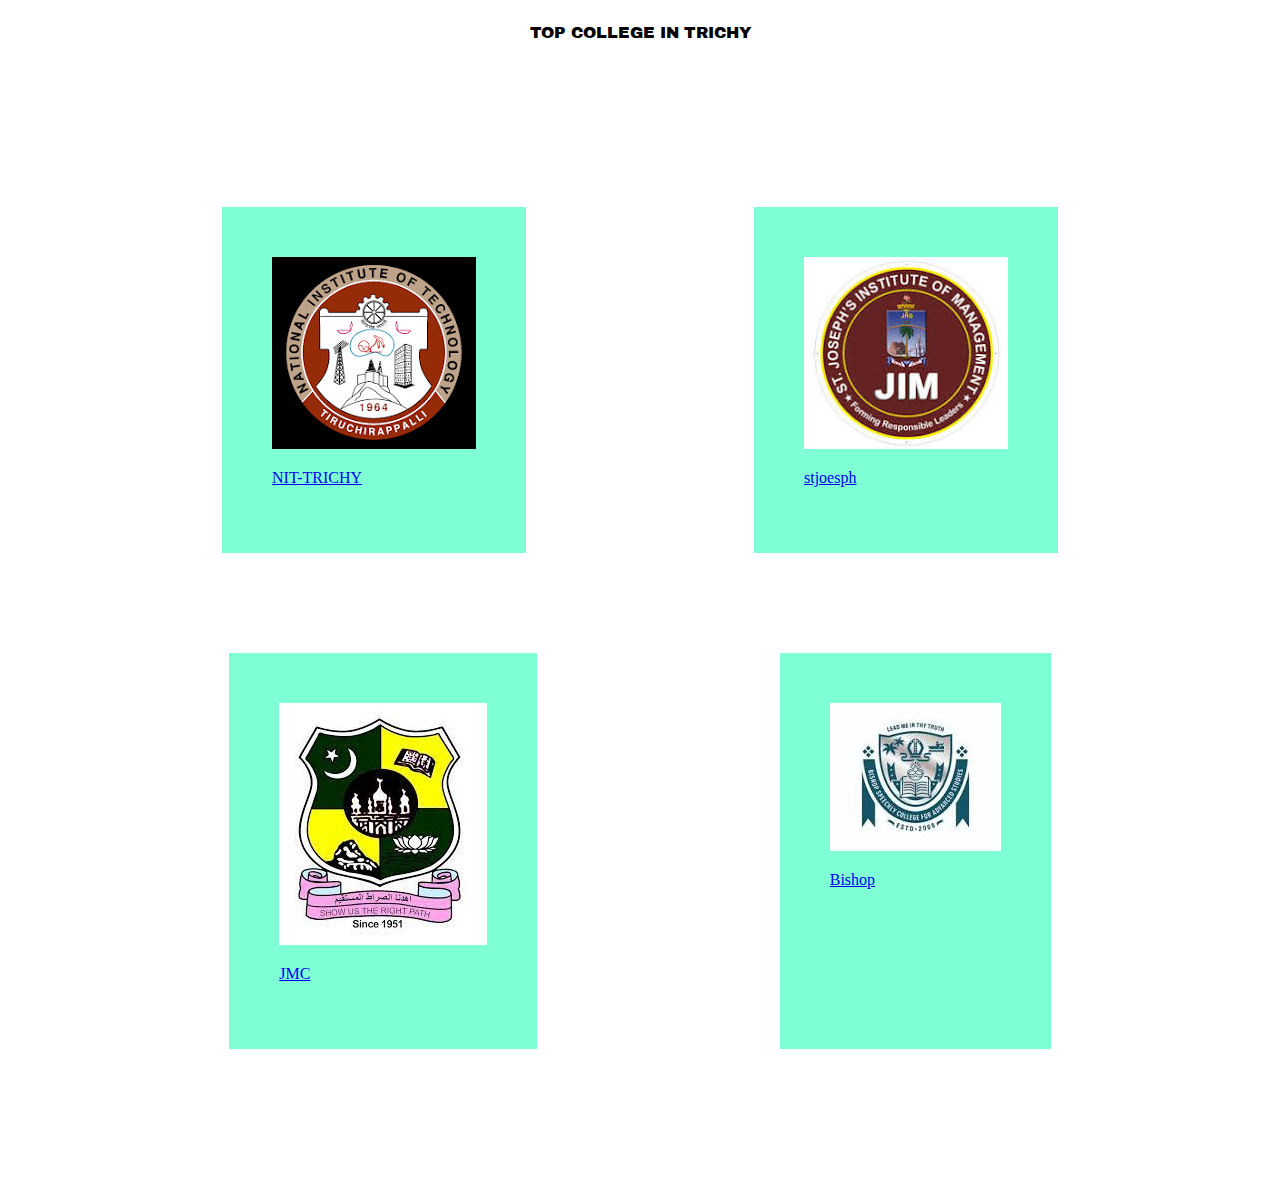
<file: index.html>
<!DOCTYPE html>
<html lang="en">
<head>
    <meta charset="UTF-8">
    <meta name="viewport" content="width=device-width, initial-scale=1.0">
    <title>Document</title>
    
    <link rel="preconnect" href="https://fonts.googleapis.com">
    <link rel="preconnect" href="https://fonts.gstatic.com" crossorigin>
    <link href="https://fonts.googleapis.com/css2?family=Archivo+Black&display=swap" rel="stylesheet">
    <link rel="style stylesheet" href="./style.css"/>
</head>
<style>
   
</style>

<body>
    
    <div id="body">
        <p>TOP COLLEGE IN TRICHY</p>
    </div>
    <div class="main">
    <div class="nit">
        <img src="./image/download.png"/>
        <p><a href="./NIT.html">NIT-TRICHY</a></p>
    </div>
    <div class="st">
        <img src="./image/joesph's.png"/>
        <p><a href="./stjoesph.html">stjoesph</a></p>
    </div>
    <div class="jmc">
        <img src="./image/jmc.png"/>
        <p><a href="./jmc.html">JMC</a></p>
    </div>
    <div class="bishop">
        <img src="./image/bishop.png"/>
        <p><a href="./bishop.html">Bishop</a></p>
    </div>

      

    </div>
   </div>


    
</body>
</html>
</file>
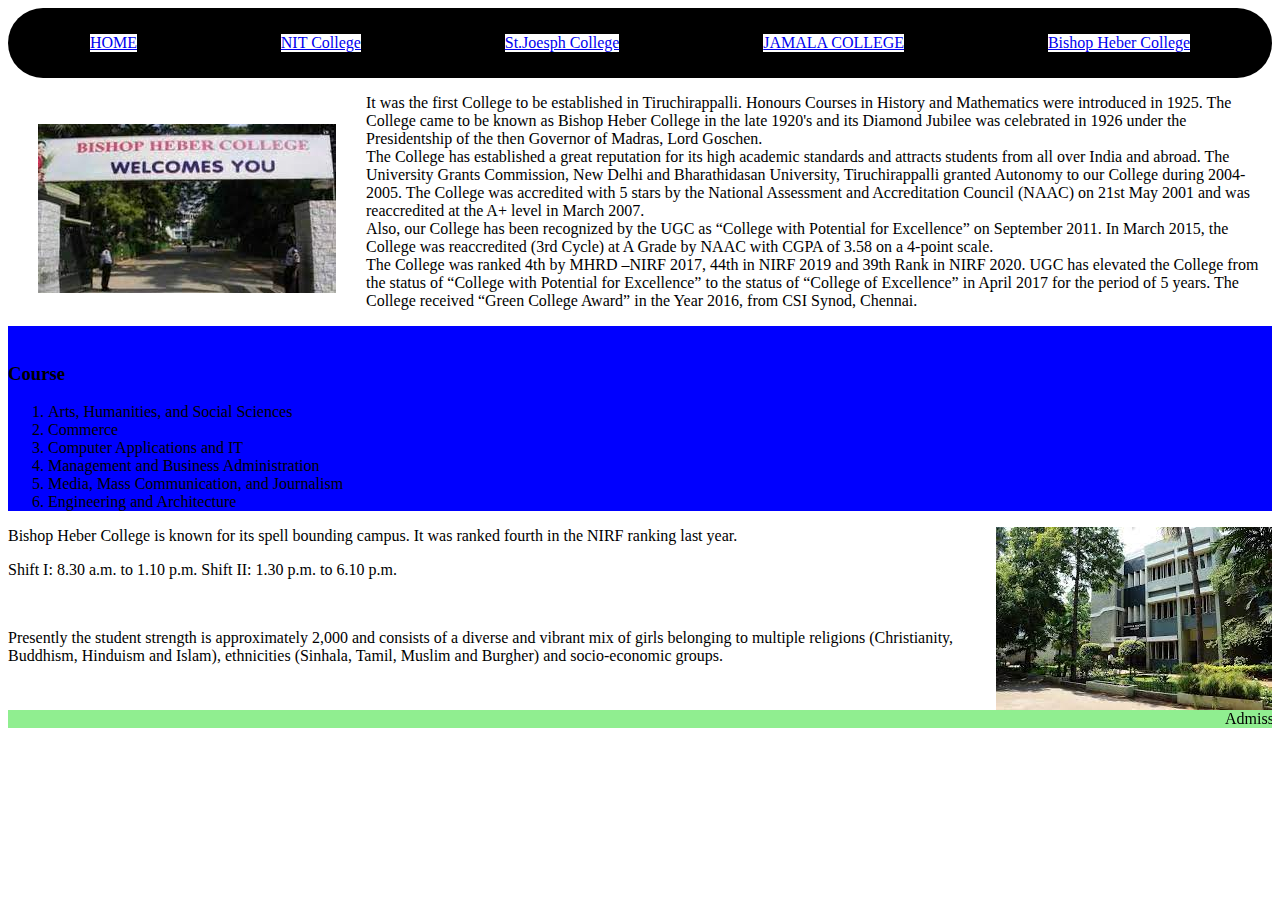
<file: bishop.html>
<!DOCTYPE html>
<html lang="en">
<head>
    <meta charset="UTF-8">
    <meta name="viewport" content="width=device-width, initial-scale=1.0">
    <title>Document</title>
    <style>
     #uu{
      display:flex;
      flex-wrap:wrap;
      justify-content:space-around;
      background-color: black;
      padding:10px;
      margin:0px;
      border-radius:50px;
    }
   
    #uu p{
        display:flex;
        flex-wrap:wrap;
        background-color:white;
    }
    .main img{
        float:left;
        padding:20px;
        margin:10px;
        
      
    }
    .third{
      background-color: blue;
      flex-wrap:wrap;
    
    
    }
    .last img{
      float:right;
    }
        
    </style>
</head>
<body>
    <div id="uu">
        <p><a href ="./index.html">HOME</a></p>
        <p> <a href="./NIT.html">NIT College</a></p>
        <p><a href="./stjoesph.html">St.Joesph College</a></p>
        <p><a href="./jmc.html">JAMALA COLLEGE</a></p>
        <p><a href="./bishop.html">Bishop Heber College</a></p>
        
          
      </div>
      <div class="main">
        <img src="./bis.png">
        <p>It was the first College to be established in Tiruchirappalli. Honours Courses in History and Mathematics were introduced in 1925. The College came to be known as Bishop Heber College in the late 1920's and its Diamond Jubilee was celebrated in 1926 under the Presidentship of the then Governor of Madras, Lord Goschen.
           <br> The College has established a great reputation for its high academic standards and attracts
students from all over India and abroad. The University Grants Commission, New Delhi and
Bharathidasan University, Tiruchirappalli granted Autonomy to our College during 2004-2005.
The College was accredited with 5 stars by the National Assessment and Accreditation Council
(NAAC) on 21st May 2001 and was reaccredited at the A+ level in March 2007.<br> Also, our
College has been recognized by the UGC as “College with Potential for Excellence” on
September 2011. In March 2015, the College was reaccredited (3rd Cycle) at A Grade by
NAAC with CGPA of 3.58 on a 4-point scale.<br> The College was ranked 4th by MHRD –NIRF
2017, 44th in NIRF 2019 and 39th Rank in NIRF 2020. UGC has elevated the College from
the status of “College with Potential for Excellence” to the status of “College of Excellence”
in April 2017 for the period of 5 years. The College received “Green College Award” in the
Year 2016, from CSI Synod, Chennai. 
        </p>
      </div>
      <div class="third"><br>
        <h3>Course </h3>
        <ol>
          <li>	Arts, Humanities, and Social Sciences</li>
          <li>	Commerce</li>
          <li>
            Computer Applications and IT</li>
          <li>
            Management and Business Administration</li>
          <li>
            Media, Mass Communication, and Journalism</li>
          <li>
            Engineering and Architecture</li>
          
        </ol>

      </div>
      <div class="last">     
        <img src="./image/nn.png">
      <p>Bishop Heber College is known for its spell bounding campus. It was ranked fourth in the NIRF ranking last year.</p></div>
      <p>Shift I: 8.30 a.m. to 1.10 p.m. Shift II: 1.30 p.m. to 6.10 p.m.</p><br>
      <p>Presently the student strength is approximately 2,000 and consists of a diverse and vibrant mix of girls belonging to multiple religions (Christianity, Buddhism, Hinduism and Islam), ethnicities (Sinhala, Tamil, Muslim and Burgher) and socio-economic groups.</p>
      <marquee bgcolor="lightgreen"> Admission: Eligibility -- > 75 % in 12th Qualified </marquee>
     
</body>
</html>
</file>
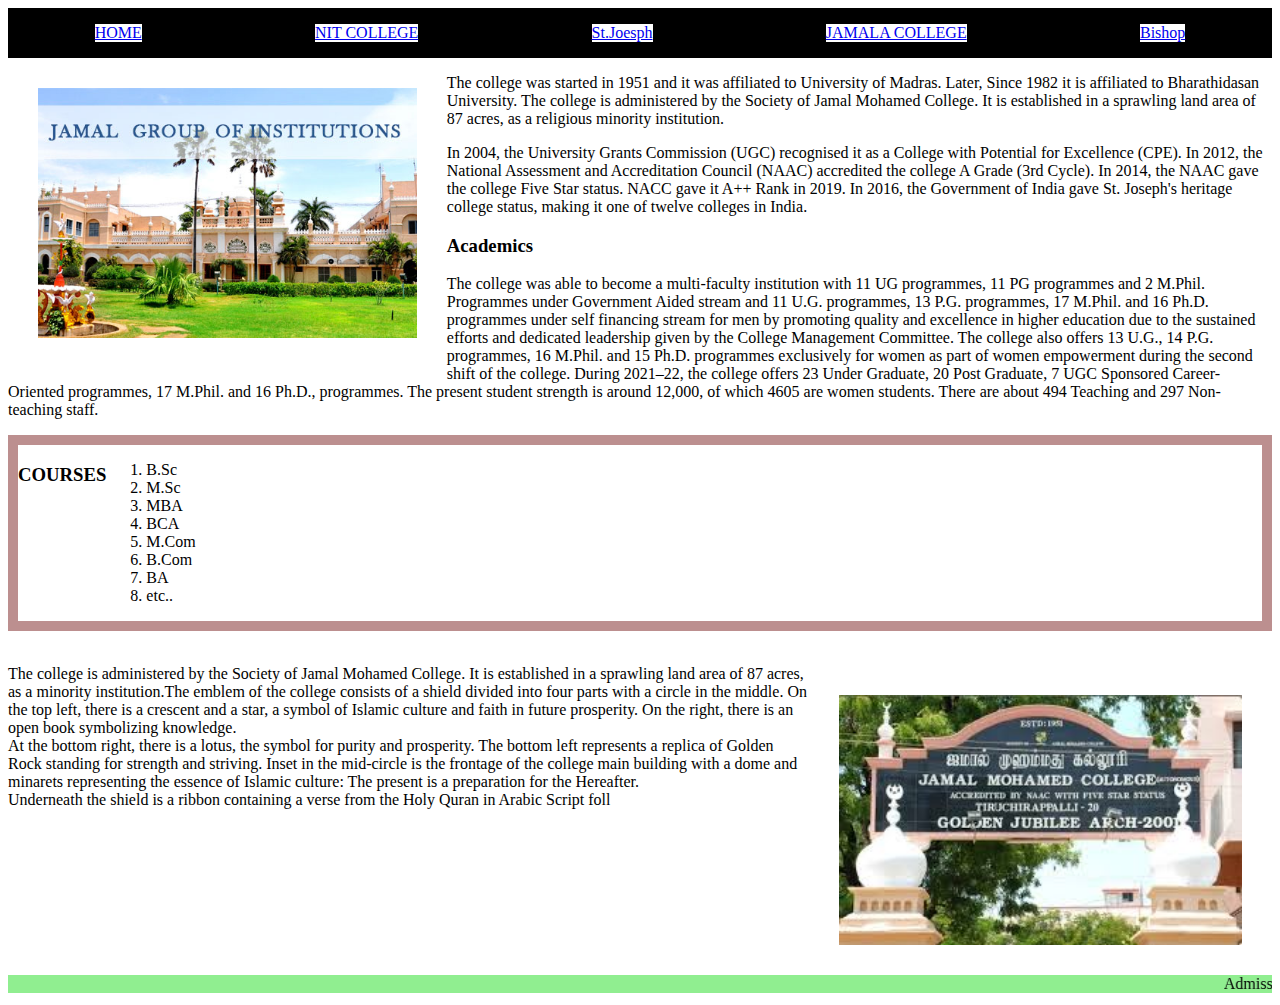
<file: jmc.html>
<!DOCTYPE html>
<html lang="en">
<head>
    <meta charset="UTF-8">
    <meta name="viewport" content="width=device-width, initial-scale=1.0">
    <title>Document</title>
    <style>
        .main{
            float:left;
            display:flex;
        } 
        #uu{
            display:flex;
            flex-wrap:wrap;
            justify-content:space-around;
            background-color:black;
            padding:0px;
            margin:0px;
        }
        img{
        height:250px;
        padding:10px;
        margin:20px;
        }
        #uu p{
        display: flex;
        flex-wrap:wrap;
        background-color:white;
        }
        .main p{
            float:left;
            margin:100px;
            margin:50px;


        }
        .third{
            border:10px solid rosybrown;
            padding:0px;
            margin:0px;
            display:flex;
            flex-wrap:wrap;
            

        }
        .last img{
            float:right;
            display:flex;
            flex-wrap:wrap;
        }

    </style>
</head>
<body>
    <div id="uu">
         <p><a href ="./index.html">HOME</a></p>

        <p> <a href="./NIT.html">NIT COLLEGE</a></P>
        <p><a href="./stjoesph.html">St.Joesph</a></p>
        <p><a href="./jmc.html">JAMALA COLLEGE</a></p>
        <p><a href="./bishop.html">Bishop</a></p>
       
        
    </div>
    
    <div class="main">
    <img src="./image/groups.png "alt="image of jamala college"/></div>

        <p>The college was started in 1951 and it was affiliated to University of Madras. Later, Since 1982 it is affiliated to Bharathidasan University. The college is administered by the Society of Jamal Mohamed College. It is established in a sprawling land area of 87 acres, as a religious minority institution.</p>
        In 2004, the University Grants Commission (UGC) recognised it as a College with Potential for Excellence (CPE). In 2012, the National Assessment and Accreditation Council (NAAC) accredited the college A Grade (3rd Cycle). In 2014, the NAAC gave the college Five Star status. NACC gave it A++ Rank in 2019.
            In 2016, the Government of India gave St. Joseph's heritage college status, making it one of twelve colleges in India.</p>
        </div>
        <h3>Academics</h3>
        <p>The college was able to become a multi-faculty institution with 11 UG programmes, 11 PG programmes and 2 M.Phil. Programmes under Government Aided stream and 11 U.G. programmes, 13 P.G. programmes, 17 M.Phil. and 16 Ph.D. programmes under self financing stream for men by promoting quality and excellence in higher education due to the sustained efforts and dedicated leadership given by the College Management Committee. The college also offers 13 U.G., 14 P.G. programmes, 16 M.Phil. and 15 Ph.D. programmes exclusively for women as part of women empowerment during the second shift of the college. During 2021–22, the college offers 23 Under Graduate, 20 Post Graduate, 7 UGC Sponsored Career-Oriented programmes, 17 M.Phil. and 16 Ph.D., programmes. The present student strength is around 12,000, of which 4605 are women students. There are about 494 Teaching and 297 Non-teaching staff.

        </p>
        <div class="third">
            <h3>COURSES</h3>
            <ol>
                <li>B.Sc</li>
                <li>M.Sc</li>
                <li>MBA</li>
                <li>BCA</li>
                <li>M.Com	</li>
                <li>B.Com</li>
                <li>BA</li>
                <li>etc..</li>
                

            </ol>
        </div>
        <br>
        <div class="last">
        <img src="./image/jm2.png">
        <p>The college is administered by the Society of Jamal Mohamed College. It is established in a sprawling land area of 87 acres, as a minority institution.The emblem of the college consists of a shield divided into four parts with a circle in the middle. On the top left, there is a crescent and a star, a symbol of Islamic culture and faith in future prosperity. On the right, there is an open book symbolizing knowledge.<br> At the bottom right, there is a lotus, the symbol for purity and prosperity. The bottom left represents a replica of Golden Rock standing for strength and striving. Inset in the mid-circle is the frontage of the college main building with a dome and minarets representing the essence of Islamic culture: The present is a preparation for the Hereafter. <br>Underneath the shield is a ribbon containing a verse from the Holy Quran in Arabic Script foll</p>
        </div>   
   
        <marquee bgcolor="lightgreen"> Admission: Eligibility -- > 75 % in 12th Qualified </marquee>

    
    </body>

</html>
</file>
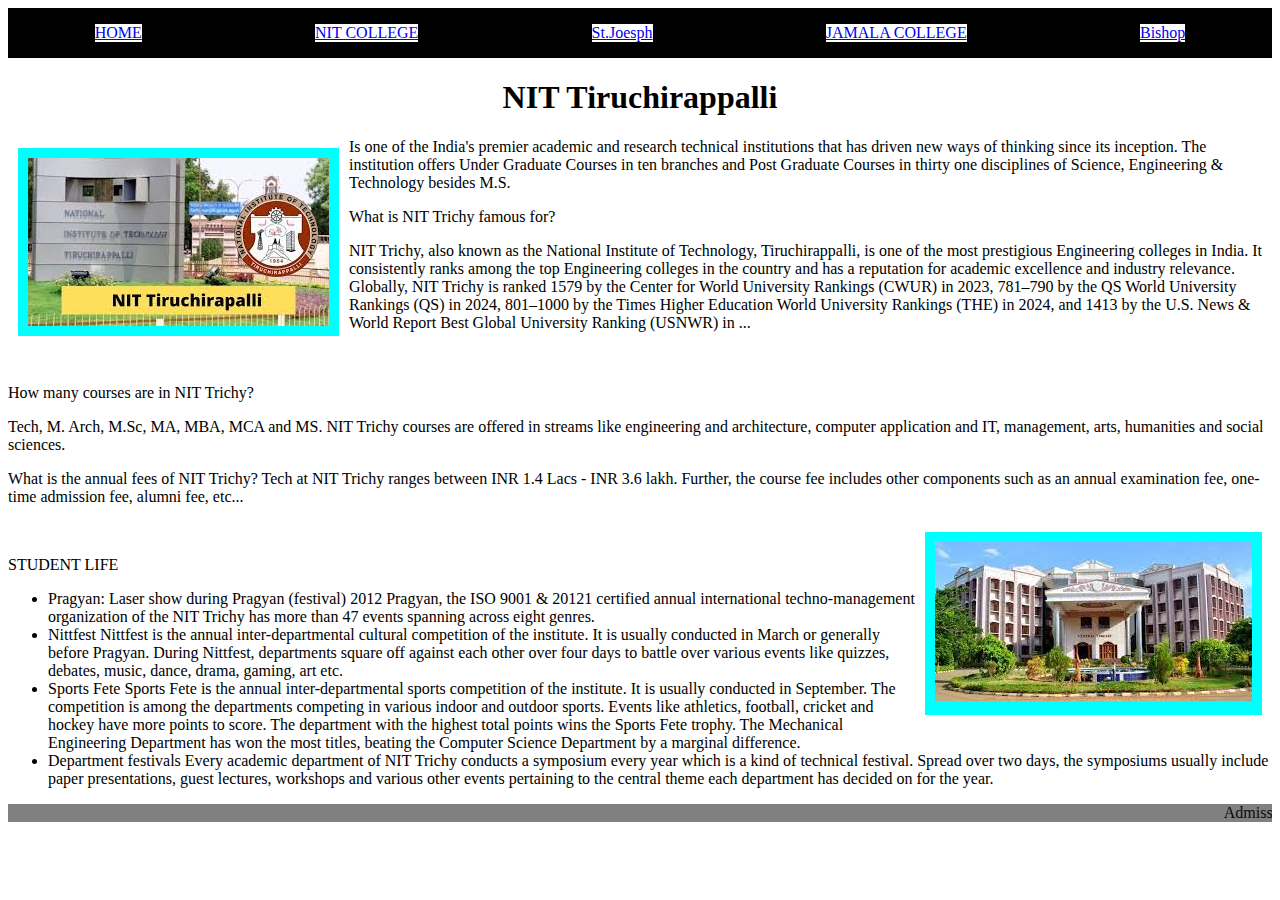
<file: NIT.html>
<!DOCTYPE html>
<html lang="en">
<head>
    <meta charset="UTF-8">
    <meta name="viewport" content="width=device-width, initial-scale=1.0">
    <title>Document</title>
    <style>
    #uu{
        display:flex;
        background-color: black;
        flex-wrap:wrap;
        margin: 0px;
        padding:0px;
        justify-content:space-around;
    }
   
    #uu p{
        display: flex;
        flex-wrap:wrap;
        background-color:white;
    }
    .container img{
        display:flex;
        float:left; 
        padding:10px;
        margin:10px;
        background-color: aqua;

    
        
    }
    .image{
        float:right;
        padding:10px;
        margin:10px;
        background-color: aqua;
    }
    marquee{
        background-color: gray;
    }
    h1{
        justify-content:space-around;
    }
    
    </style>
</head>
<body>
    <div id="uu">
       <p><a href ="./index.html">HOME</a></p>
        
        <p> <a href="./NIT.html">NIT COLLEGE</a></P>
        <p><a href="./stjoesph.html">St.Joesph</a></p>
        <p><a href="./jmc.html">JAMALA COLLEGE</a></p>
        <p><a href="./bishop.html">Bishop</a></p>
        
         
    </div>
    <center>
    <h1>NIT Tiruchirappalli</h1></center>
    <div class="container">
        
        <img src="./image/images.png"/>
    
        <p>Is one of the India's premier academic and research technical institutions that has driven new ways of thinking since its inception. The institution offers Under Graduate Courses in ten branches and Post Graduate Courses in thirty one disciplines of Science, Engineering & Technology besides M.S.</p>

            <dt>
                What is NIT Trichy famous for?</dt>
           <dl> NIT Trichy, also known as the National Institute of Technology, Tiruchirappalli, is one of the most prestigious Engineering colleges in India. It consistently ranks among the top Engineering colleges in the country and has a reputation for academic excellence and industry relevance.
            Globally, NIT Trichy is ranked 1579 by the Center for World University Rankings (CWUR) in 2023, 781–790 by the QS World University Rankings (QS) in 2024, 801–1000 by the Times Higher Education World University Rankings (THE) in 2024, and 1413 by the U.S. News & World Report Best Global University Ranking (USNWR) in ...</dl>
        </div><br>
       <br> <div>
            <dt>How many courses are in NIT Trichy?</dt>
                <dl>Tech, M. Arch, M.Sc, MA, MBA, MCA and MS. NIT Trichy courses are offered in streams like engineering and architecture, computer application and IT, management, arts, humanities and social sciences.</dl>
        </div>
        <div>
            <p>What is the annual fees of NIT Trichy?
                Tech at NIT Trichy ranges between INR 1.4 Lacs - INR 3.6 lakh. Further, the course fee includes other components such as an annual examination fee, one-time admission fee, alumni fee, etc...</p>

        </div>
        <div class="image">
        <img src="./image/nit.png"/>
        </div><br>
        <div>
            <dl>STUDENT LIFE</dl>
            <ul>
                <li>Pragyan:
                Laser show during Pragyan (festival) 2012
                Pragyan, the ISO 9001 & 20121 certified annual international techno-management organization of the NIT Trichy has more than 47 events spanning across eight genres.</li>
                
                <li>Nittfest
                Nittfest is the annual inter-departmental cultural competition of the institute. It is usually conducted in March or generally before Pragyan. During Nittfest, departments square off against each other over four days to battle over various events like quizzes, debates, music, dance, drama, gaming, art etc.</li>
                <li>Sports Fete
                Sports Fete is the annual inter-departmental sports competition of the institute. It is usually conducted in September. The competition is among the departments competing in various indoor and outdoor sports. Events like athletics, football, cricket and hockey have more points to score. The department with the highest total points wins the Sports Fete trophy. The Mechanical Engineering Department has won the most titles, beating the Computer Science Department by a marginal difference.</li>
                <li>Department festivals
                Every academic department of NIT Trichy conducts a symposium every year which is a kind of technical festival. Spread over two days, the symposiums usually include paper presentations, guest lectures, workshops and various other events pertaining to the central theme each department has decided on for the year.</li>
                </li>
            </ul>
               <marquee>Admission: Eligibility -- > 75 % in 12th Qualified JEE Mains All details regarding application is available on the NTA website.</marquee>
                
        </div> 
</body>
</html>
</file>
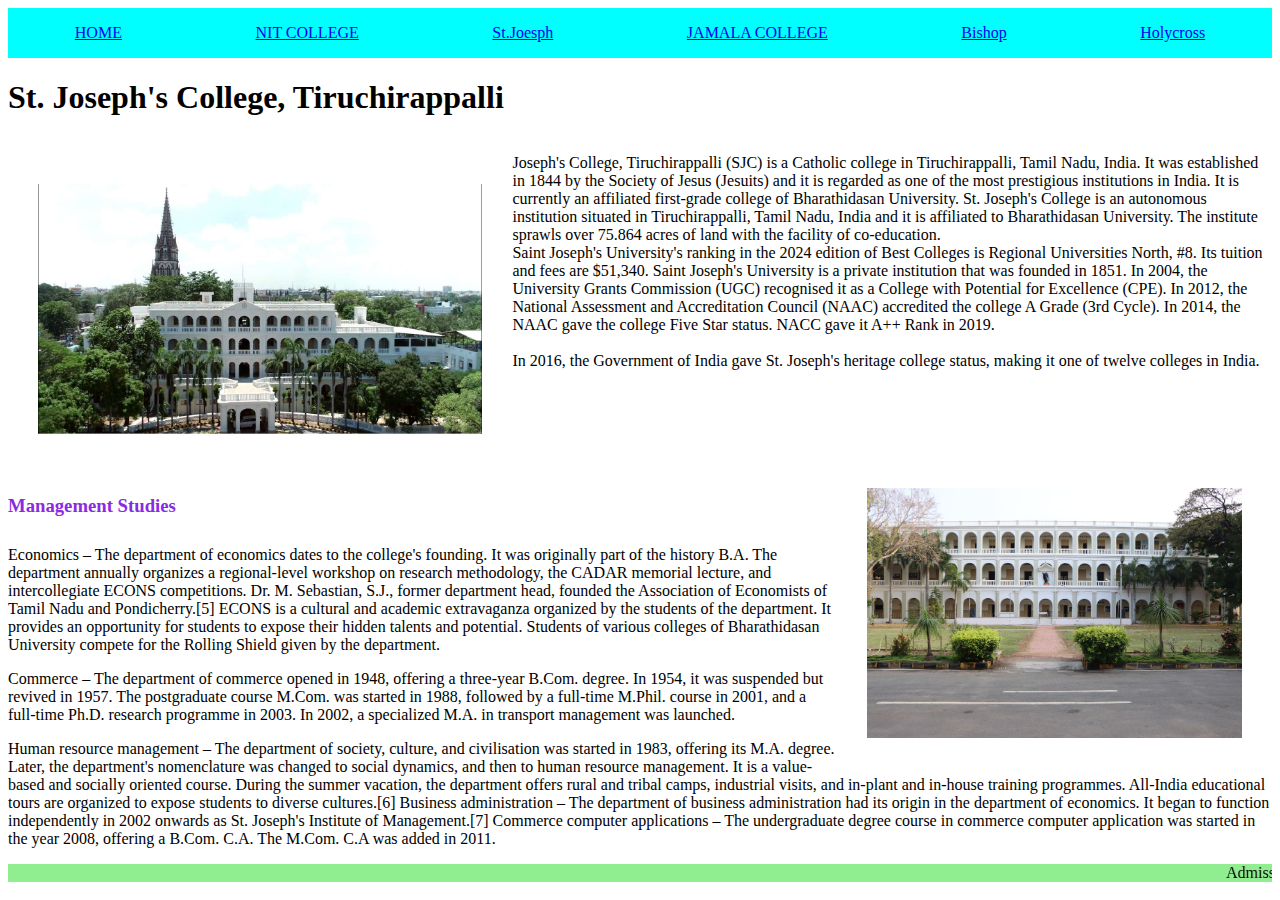
<file: stjoesph.html>
<!DOCTYPE html>
<html lang="en">
<head>
    <meta charset="UTF-8">
    <meta name="viewport" content="width=device-width, initial-scale=1.0">
    <title>Document</title>
    <style>
        img{
            height:250px;
            padding:10px;
            margin:20px;

        }
        #first{
            display:flex;
            flex-wrap:wrap;
        
        }
        .main img{
            float:left;
            display:flex;
            
            
            
        }
        #uu{
            display:flex;
            flex-wrap:wrap;
            justify-content:space-around;
            background-color: aqua;
        }
       
        h3{
            float:left;
            display:flex;
            flex-wrap:wrap;
            color:blueviolet

        }
       .second img{
        float:right;
        display:flex;
       }
       
      
    </style>
</head>
<body>
     <div id="uu">
        <p><a href ="./index.html">HOME</a></p>
          
          <p> <a href="./NIT.html">NIT COLLEGE</a></P>
          <p><a href="./stjoesph.html">St.Joesph</a></p>
          <p><a href="./jmc.html">JAMALA COLLEGE</a></p>
          <p><a href="./bishop.html">Bishop</a></p>
          <p><a href="./holy cross.html">Holycross</a></p>
          
      </div>
    <div id="first">
        <h1>St. Joseph's College, Tiruchirappalli</h1>
    </div>
    <div class="main">
    <img src="./image/sstimage.png" alt="stjoesph college image"/>
    <p>Joseph's College, Tiruchirappalli (SJC) is a Catholic college in Tiruchirappalli, Tamil Nadu, India. It was established in 1844 by the Society of Jesus (Jesuits) and it is regarded as one of the most prestigious institutions in India. It is currently an affiliated first-grade college of Bharathidasan University.
        St. Joseph's College is an autonomous institution situated in Tiruchirappalli, Tamil Nadu, India and it is affiliated to Bharathidasan University. The institute sprawls over 75.864 acres of land with the facility of co-education.
    
        <br>Saint Joseph's University's ranking in the 2024 edition of Best Colleges is Regional Universities North, #8. Its tuition and fees are $51,340. Saint Joseph's University is a private institution that was founded in 1851.
        In 2004, the University Grants Commission (UGC) recognised it as a College with Potential for Excellence (CPE). In 2012, the National Assessment and Accreditation Council (NAAC) accredited the college A Grade (3rd Cycle). In 2014, the NAAC gave the college Five Star status. NACC gave it A++ Rank in 2019.<br>
       <br> In 2016, the Government of India gave St. Joseph's heritage college status, making it one of twelve colleges in India.
    </p>
    </div><br>
    <br>

    <div class="second"><br>
     <br> <img src="./image/part.png"> <br>
     <h3>Management Studies</h3><br>
     <br><p><br>Economics – The department of economics dates to the college's founding. It was originally part of the history B.A. The department annually organizes a regional-level workshop on research methodology, the CADAR memorial lecture, and intercollegiate ECONS competitions. Dr. M. Sebastian, S.J., former department head, founded the Association of Economists of Tamil Nadu and Pondicherry.[5]
     ECONS is a cultural and academic extravaganza organized by the students of the department. It provides an opportunity for students to expose their hidden talents and potential. Students of various colleges of Bharathidasan University compete for the Rolling Shield given by the department.
     
     <p>Commerce – The department of commerce opened in 1948, offering a three-year B.Com. degree. In 1954, it was suspended but revived in 1957. The postgraduate course M.Com. was started in 1988, followed by a full-time M.Phil. course in 2001, and a full-time Ph.D. research programme in 2003. In 2002, a specialized M.A. in transport management was launched.
     </p>
     Human resource management – The department of society, culture, and civilisation was started in 1983, offering its M.A. degree. Later, the department's nomenclature was changed to social dynamics, and then to human resource management. It is a value-based and socially oriented course. During the summer vacation, the department offers rural and tribal camps, industrial visits, and in-plant and in-house training programmes. All-India educational tours are organized to expose students to diverse cultures.[6]
     
     Business administration – The department of business administration had its origin in the department of economics. It began to function independently in 2002 onwards as St. Joseph's Institute of Management.[7]
     
     Commerce computer applications – The undergraduate degree course in commerce computer application was started in the year 2008, offering a B.Com. C.A. The M.Com. C.A was added in 2011.</p>
     
    </div>
    <marquee bgcolor="lightgreen"> Admission: Eligibility -- > 75 % in 12th Qualified </marquee>
</body>
</html>
</file>
<file: style.css>
#body{
font-family: "Archivo Black", sans-serif;
  font-weight: 400;
  font-style: normal;
  display:flex;
  justify-content: center;


}
.nit{
  margin: 50px;
  padding:50px;
  background-color: aquamarine;
  
}
.main{
  display:flex;
  justify-content: space-around;
  margin: 50px;
  padding:50px;
  flex-wrap: wrap;
}
.st{
  margin:50px;
  padding:50px;
  background-color: aquamarine;

}
.jmc{
  margin:50px;
  padding:50px;
  background-color: aquamarine;
}
.bishop{
  margin:50px;
  padding:50px;
  background-color: aquamarine;
}
.holy{
  margin:50px;
  padding:50px;
  background-color: aquamarine;
}
</file>
